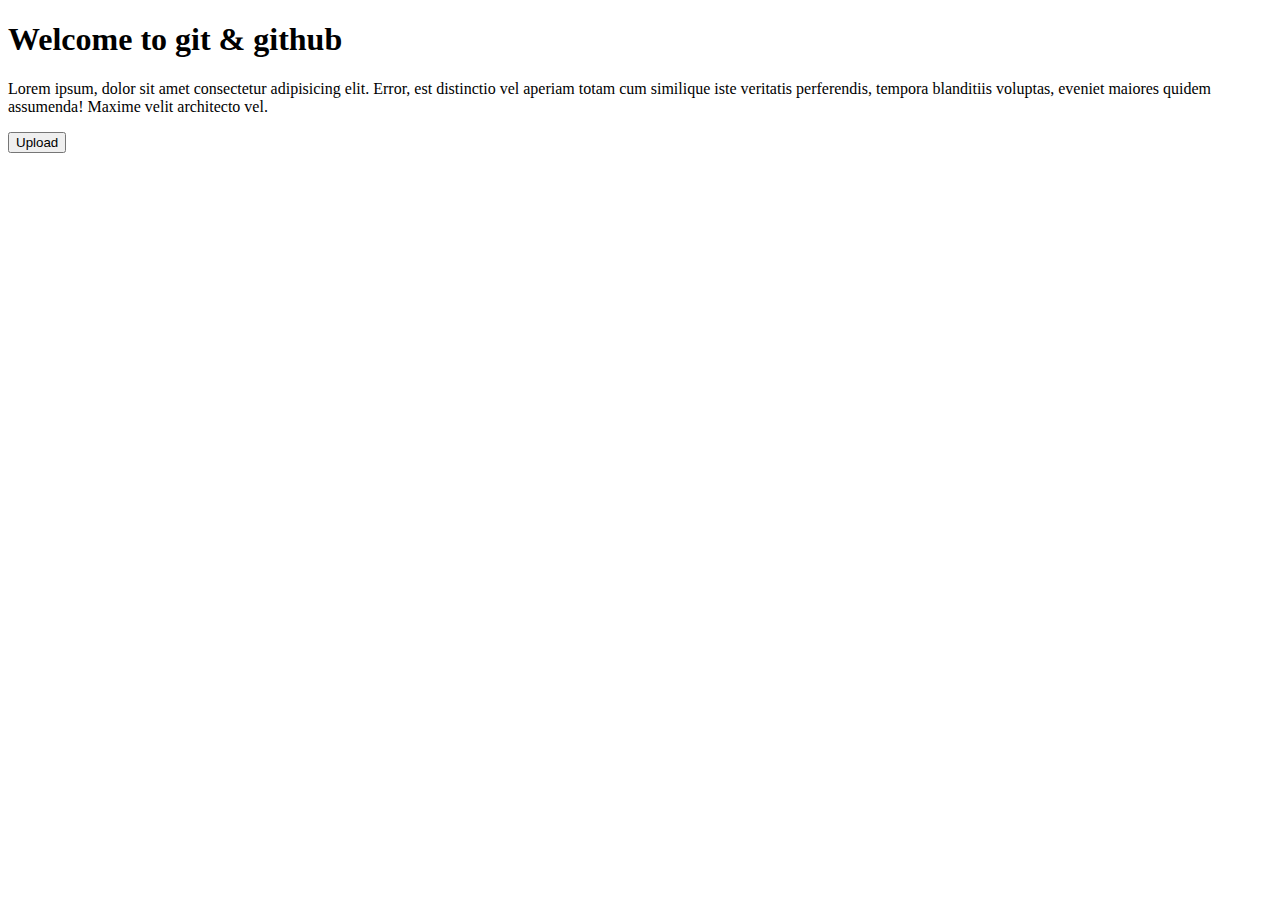
<file: index.html>
<!DOCTYPE html>
<html lang="en">
  <head>
    <meta charset="UTF-8" />
    <meta name="viewport" content="width=device-width, initial-scale=1.0" />
    <title>Git & Github</title>
  </head>
  <body>
    <h1>Welcome to git & github</h1>
    <p>
      Lorem ipsum, dolor sit amet consectetur adipisicing elit. Error, est
      distinctio vel aperiam totam cum similique iste veritatis perferendis,
      tempora blanditiis voluptas, eveniet maiores quidem assumenda! Maxime
      velit architecto vel.
    </p>

    <button>Upload</button>
  </body>
</html>
</file>
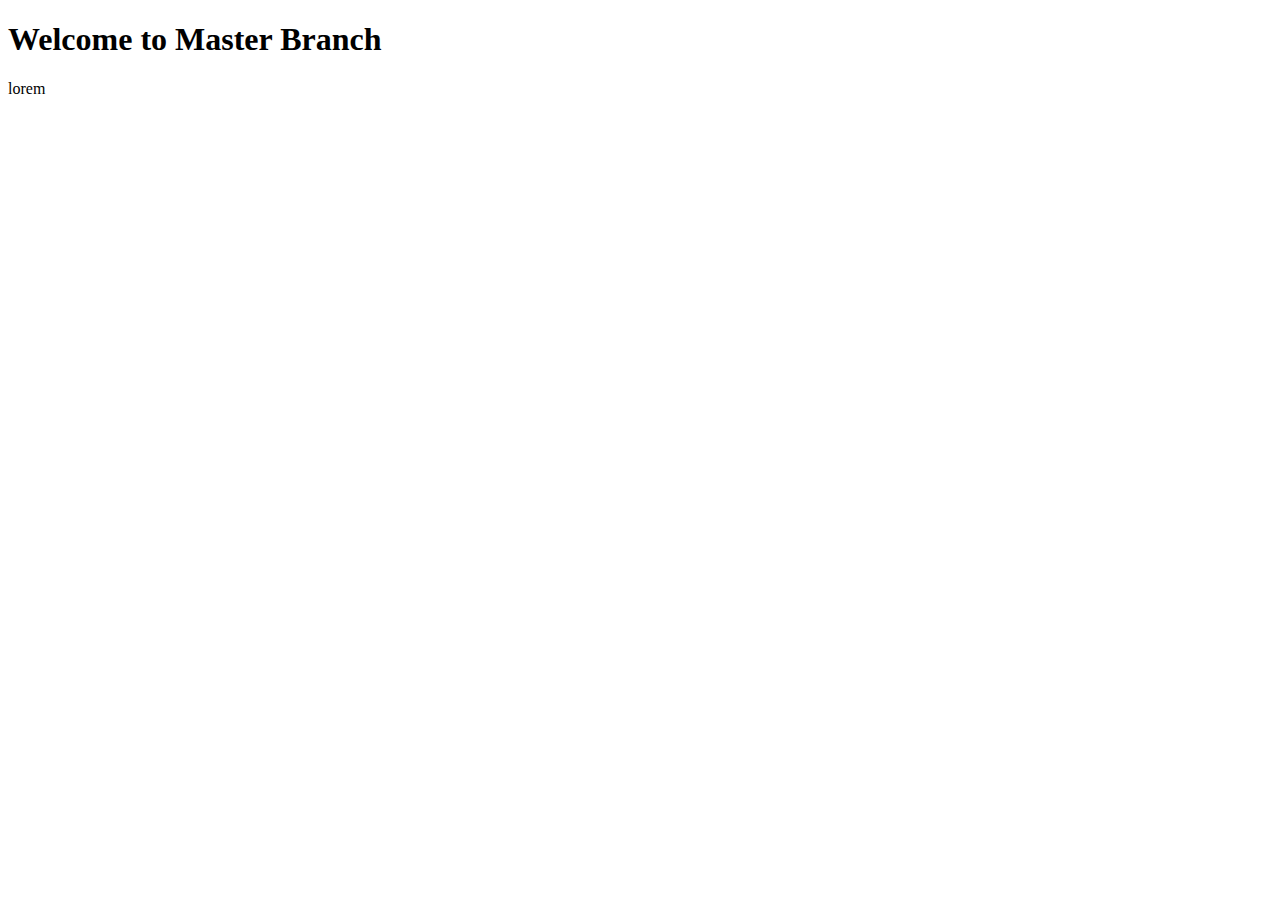
<file: Code/index.html>
<!DOCTYPE html>
<html lang="en">
  <head>
    <meta charset="UTF-8" />
    <meta name="viewport" content="width=device-width, initial-scale=1.0" />
    <title>Merge concept | Github</title>
  </head>
  <body>
    <h1>Welcome to Master Branch</h1>
    <p>lorem</p>
  </body>
</html>
</file>
